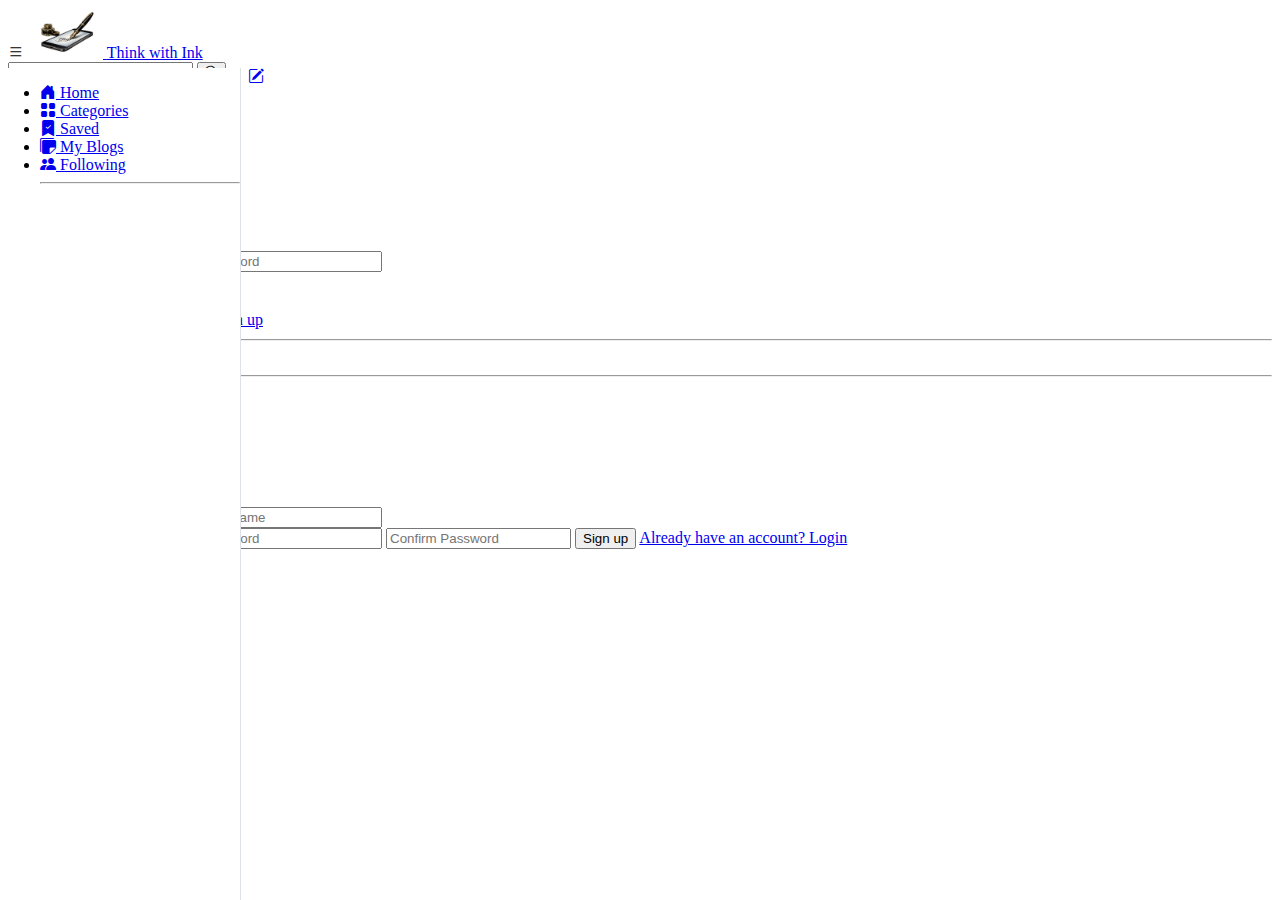
<file: index.html>
<!doctype html>
<html lang="en">
  <head>
    <meta charset="UTF-8" />
    <meta name="viewport" content="width=device-width, initial-scale=1.0" />
    <title>Think with Ink</title>
    <link
      href="https://cdn.jsdelivr.net/npm/bootstrap@5.3.8/dist/css/bootstrap.min.css"
      rel="stylesheet"
      integrity="sha384-sRIl4kxILFvY47J16cr9ZwB07vP4J8+LH7qKQnuqkuIAvNWLzeN8tE5YBujZqJLB"
      crossorigin="anonymous"
    />
    <link
      rel="stylesheet"
      href="https://cdn.jsdelivr.net/npm/bootstrap-icons/font/bootstrap-icons.css"
    />
    <script
      src="https://cdn.jsdelivr.net/npm/bootstrap@5.3.8/dist/js/bootstrap.bundle.min.js"
      integrity="sha384-FKyoEForCGlyvwx9Hj09JcYn3nv7wiPVlz7YYwJrWVcXK/BmnVDxM+D2scQbITxI"
      crossorigin="anonymous"
    ></script>
    <link rel="stylesheet" href="style.css" />
    <link rel="icon" type="image/png" href="../assets/logo.png" />
  </head>
  <body>
    <!-- Top Navbar -->
    <nav class="navbar bg-light py-1">
      <div
        class="container-fluid d-flex align-items-center justify-content-between"
        style="height: 60px"
      >
        <div class="d-flex align-items-center">
          <!-- Sidebar Menu Icon -->
          <i
            class="bi bi-list fs-3 d-none d-md-inline"
            id="menuBtn"
            style="cursor: pointer"
            data-bs-toggle="tooltip"
            data-bs-placement="up"
            title="Close sidebar"
          ></i>

          <!-- Logo and Title -->

          <a class="navbar-brand d-flex align-items-center" href="index.html">
            <img src="../assets/logo.png" height="50" />
            <span class="text-primary">Think with Ink</span>
          </a>
        </div>

        <form class="d-none d-md-flex mx-3 w-25 gap-2">
          <input type="text" class="form-control" placeholder="Search" />
          <button type="button" class="btn btn-primary">
            <i class="bi bi-search"></i>
          </button>
        </form>

        <!-- Navbar links -->

        <ul class="navbar-nav d-flex flex-row gap-4 mb-0 align-items-center">
          <!-- Search -->
          <li class="nav-item d-md-none fs-3">
            <a href="#" class="nav-link">
              <i class="bi bi-search"></i>
            </a>
          </li>
          <!-- Post -->
          <li class="nav-item d-none d-sm-block fs-5">
            <a href="write.html" class="nav-link">
              <i class="bi bi-pencil-square"></i>
              <span>Post</span>
            </a>
          </li>
          <!-- Login -->
          <li class="nav-item fs-3">
            <a
              type="button"
              class="btn btn-outline-primary"
              data-bs-toggle="modal"
              data-bs-target="#loginmodal"
            >
              Login
            </a>
          </li>
        </ul>
      </div>
    </nav>

    <!-- Sidebar -->
    <div id="sidebar" class="sidebar d-none d-md-block">
      <ul class="nav flex-column p-3 gap-2">
        <li class="nav-item">
          <a class="nav-link text-black" href="index.html">
            <i class="bi bi-house-door-fill me-2"></i>
            <span>Home</span>
          </a>
        </li>
        <li class="nav-item">
          <a class="nav-link text-black" href="#">
            <i class="bi bi-grid-fill me-2"></i>
            <span>Categories</span>
          </a>
        </li>
        <li class="nav-item">
          <a class="nav-link text-black" href="#">
            <i class="bi bi-bookmark-check-fill me-2"></i>
            <span>Saved</span>
          </a>
        </li>
        <li class="nav-item">
          <a class="nav-link text-black" href="#">
            <i class="bi bi-stickies-fill me-2"></i>
            <span>My Blogs</span>
          </a>
        </li>
        <li class="nav-item">
          <a class="nav-link text-black" href="#">
            <i class="bi bi-people-fill me-2"></i>
            <span>Following</span>
          </a>
        </li>

        <hr />
      </ul>
    </div>

    <!-- Home Page -->
    <div class="container home" id="home">
      <a
        href="write.html"
        class="d-sm-none position-fixed end-0 me-5 m-3 text-primary responsive-post"
      >
        <i class="bi bi-pencil-square"></i>
      </a>
    </div>

    <!-- bottom navbar for xs,sm,md -->
    <nav class="navbar fixed-bottom bg-light d-md-none">
      <div class="container-fluid d-flex">
        <ul
          class="navbar-nav d-flex flex-row justify-content-evenly w-100 fs-2 text-center"
        >
          <li class="nav-item">
            <a class="nav-link" href="#">
              <i class="bi bi-house-door-fill me-2"></i>
            </a>
          </li>

          <li class="nav-item">
            <a class="nav-link" href="#">
              <i class="bi bi-people-fill me-2"></i>
            </a>
          </li>

          <li class="nav-item">
            <a class="nav-link" href="#">
              <i class="bi bi-stickies-fill me-2"></i>
            </a>
          </li>

          <li class="nav-item">
            <a class="nav-link" href="#">
              <i class="bi bi-bookmark-check-fill me-2"></i>
            </a>
          </li>
        </ul>
      </div>
    </nav>

    <!-- modal for authentication -->
    <!-- -------------------------------------------------------------------- -->
    <!-- Login Modal -->
    <div class="modal fade" id="loginmodal">
      <div class="modal-dialog modal-dialog-centered">
        <div class="modal-content">
          <div class="modal-header">
            <h3 class="modal-title w-100 text-center">Login</h3>
            <button class="btn-close" data-bs-dismiss="modal"></button>
          </div>

          <div class="modal-body d-flex flex-column gap-3 align-items-center">
            <input
              type="text"
              class="form-control w-75 border-dark"
              placeholder="Email or phone"
              required
            />
            <input
              type="password"
              class="form-control w-75 border-dark"
              placeholder="Password"
              required
            />

            <!-- Remember me, Forgot Pass -->
            <div
              class="d-flex justify-content-between align-items-center w-75 mx-auto"
            >
              <div class="form-check w-75 mx-auto text-start">
                <input
                  class="form-check-input"
                  type="checkbox"
                  id="remember"
                  style="cursor: pointer"
                />
                <label class="form-check-label">Remember me</label>
              </div>
              <a href="#" class="text-decoration-none small text-nowrap"
                >Forgot Password?</a
              >
            </div>

            <button class="btn btn-primary w-75" type="button">Login</button>
            <a
              class="text-decoration-none"
              href="#"
              data-bs-toggle="modal"
              data-bs-target="#signupmodal"
              data-bs-dismiss="modal"
            >
              <span class="text-dark">Don't have an account?</span>
              <span> Sign up</span>
            </a>

            <div class="d-flex align-items-center w-75 mx-auto">
              <hr class="flex-grow-1" />
              <span class="px-2 text-muted small">Or</span>
              <hr class="flex-grow-1" />
            </div>

            <button class="btn btn-light w-75 border">
              <img
                src="assets/google-icon.svg"
                class="img-fluid me-3"
              />Continue with Google
            </button>
          </div>
        </div>
      </div>
    </div>
    <!-- Signup Modal -->
    <div class="modal fade" id="signupmodal">
      <div class="modal-dialog modal-dialog-centered">
        <div class="modal-content">
          <div class="modal-header">
            <h3 class="modal-title w-100 text-center">Sign up</h3>
            <button class="btn-close" data-bs-dismiss="modal"></button>
          </div>
          <div class="modal-body d-flex flex-column gap-3 align-items-center">
            <div class="d-flex flex-row gap-3">
              <input
                type="text"
                class="form-control w-50 border-dark"
                placeholder="First Name"
              />
              <input
                type="text"
                class="form-control w-50 border-dark"
                placeholder="Last Name"
              />
            </div>
            <input
              type="text"
              class="form-control w-75 border-dark"
              placeholder="Email or mobile"
            />
            <input
              type="password"
              class="form-control w-75 border-dark"
              placeholder="Password"
            />
            <input
              type="password"
              class="form-control w-75 border-dark"
              placeholder="Confirm Password"
            />

            <button class="btn btn-primary w-75">Sign up</button>

            <a
              class="text-decoration-none"
              href="#"
              data-bs-toggle="modal"
              data-bs-target="#loginmodal"
              data-bs-dismiss="modal"
            >
              <span class="text-black">Already have an account?</span>
              <span class="text-primary">Login</span>
            </a>
          </div>
        </div>
      </div>
    </div>
    <!--  -->
    <script src="script.js"></script>
  </body>
</html>
</file>
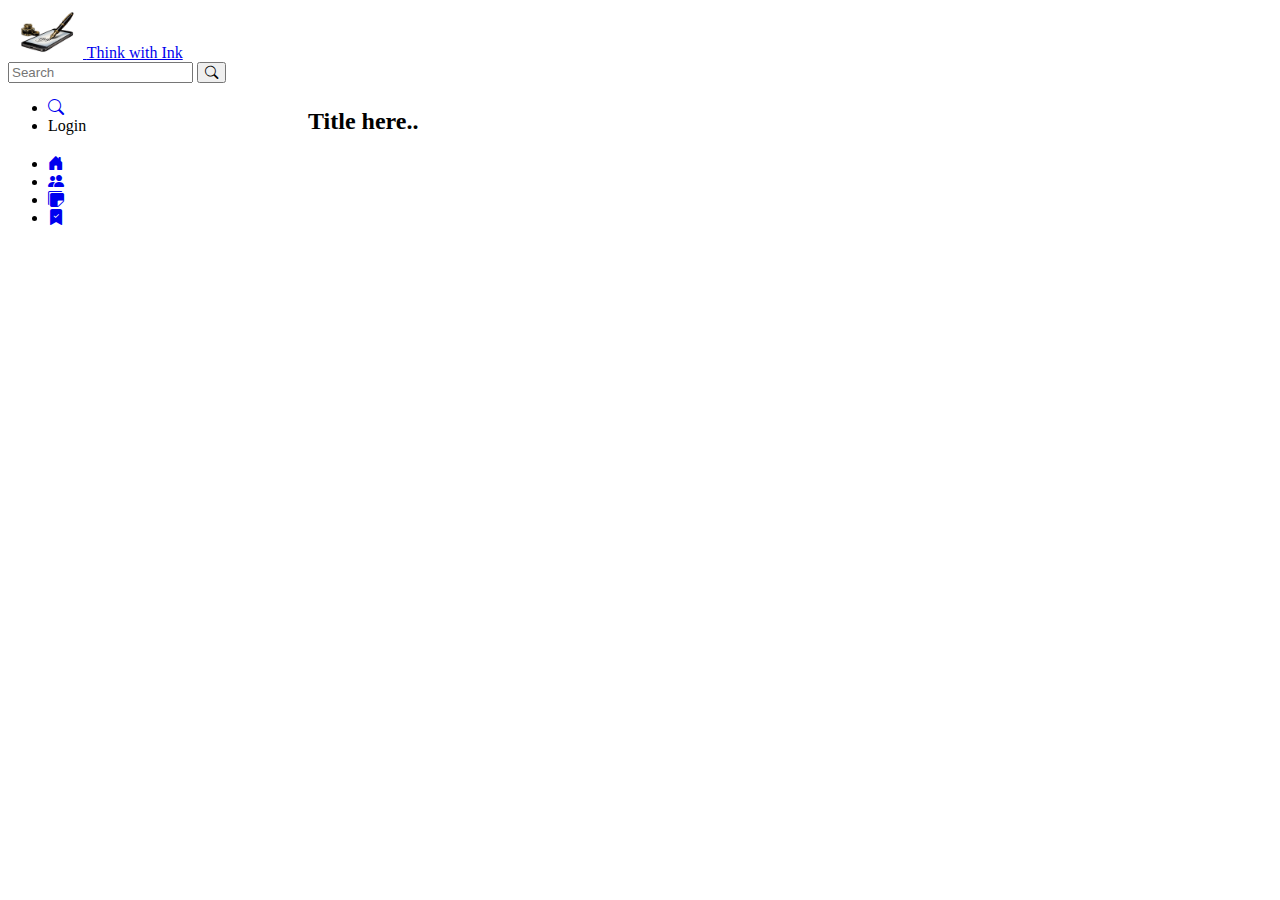
<file: write.html>
<!doctype html>
<html lang="en">
  <head>
    <meta charset="UTF-8" />
    <meta name="viewport" content="width=device-width, initial-scale=1.0" />
    <title>Post Blog</title>

    <link
      href="https://cdn.jsdelivr.net/npm/bootstrap@5.3.8/dist/css/bootstrap.min.css"
      rel="stylesheet"
      integrity="sha384-sRIl4kxILFvY47J16cr9ZwB07vP4J8+LH7qKQnuqkuIAvNWLzeN8tE5YBujZqJLB"
      crossorigin="anonymous"
    />
    <link
      rel="stylesheet"
      href="https://cdn.jsdelivr.net/npm/bootstrap-icons/font/bootstrap-icons.css"
    />
    <script
      src="https://cdn.jsdelivr.net/npm/bootstrap@5.3.8/dist/js/bootstrap.bundle.min.js"
      integrity="sha384-FKyoEForCGlyvwx9Hj09JcYn3nv7wiPVlz7YYwJrWVcXK/BmnVDxM+D2scQbITxI"
      crossorigin="anonymous"
    ></script>
    <link rel="stylesheet" href="style.css" />
    <link rel="icon" type="image/png" href="../assets/logo.png" />
  </head>
  <body>
    <!-- Top Navbar -->
    <nav class="navbar bg-light py-1">
      <div
        class="container-fluid d-flex align-items-center justify-content-between"
        style="height: 60px"
      >
        <div
          class="container d-flex align-items-center justify-content-between"
        >
          <div class="d-flex align-items-center">
            <!-- Logo and Title -->

            <a class="navbar-brand d-flex align-items-center" href="index.html">
              <img src="../assets/logo.png" height="50" />
              <span class="text-primary">Think with Ink</span>
            </a>
          </div>

          <form class="d-none d-md-flex mx-3 w-25 gap-2">
            <input type="text" class="form-control" placeholder="Search" />
            <button type="button" class="btn btn-primary">
              <i class="bi bi-search"></i>
            </button>
          </form>

          <!-- Navbar links -->

          <ul class="navbar-nav d-flex flex-row gap-4 mb-0 align-items-center">
            <li class="nav-item d-md-none fs-3">
              <a href="#" class="nav-link">
                <i class="bi bi-search"></i>
              </a>
            </li>
            <li class="nav-item fs-3">
              <a type="button" class="btn btn-outline-primary"> Login </a>
            </li>
          </ul>
        </div>
      </div>
    </nav>

    <!-- Write Post -->
    <div class="container writePost">
      <h2>Title here..</h2>
    </div>

    <!-- bottom navbar for xs,sm,md -->
    <nav class="navbar fixed-bottom bg-light d-md-none">
      <div class="container-fluid d-flex">
        <ul
          class="navbar-nav d-flex flex-row justify-content-evenly w-100 fs-2 text-center"
        >
          <li class="nav-item">
            <a class="nav-link" href="#">
              <i class="bi bi-house-door-fill me-2"></i>
            </a>
          </li>

          <li class="nav-item">
            <a class="nav-link" href="#">
              <i class="bi bi-people-fill me-2"></i>
            </a>
          </li>

          <li class="nav-item">
            <a class="nav-link" href="#">
              <i class="bi bi-stickies-fill me-2"></i>
            </a>
          </li>

          <li class="nav-item">
            <a class="nav-link" href="#">
              <i class="bi bi-bookmark-check-fill me-2"></i>
            </a>
          </li>
        </ul>
      </div>
    </nav>
  </body>
</html>
</file>
<file: style.css>
.sidebar {
    position: fixed;
    left: 0;
    width: 240px;
    background-color: white;
    height: 100vh;
    z-index: 10;
    transition: transform 0.6s ease;
    overflow-y: auto;
    border-right: 1px solid #dee2e6;
}

.sidebar.hide {
    transform: translate(-100%);
}

.home {
    padding-left: 240px;
    transition: padding-left 0.3s ease;
}

.home.full-width {
    padding-left: 0;
}

@media (max-width: 768px) {
    .home {
        padding-left: 0;
    }
}


@media (max-width: 576px) {
    .home {
        padding: 20px;
    }

    /* responsive-post */

    .responsive-post {
        bottom: 85px;
        font-size: 32px;
    }
}



/* writePost */

.writePost {
    margin-top: 40px;
    margin-left: 300px;
}
</file>
